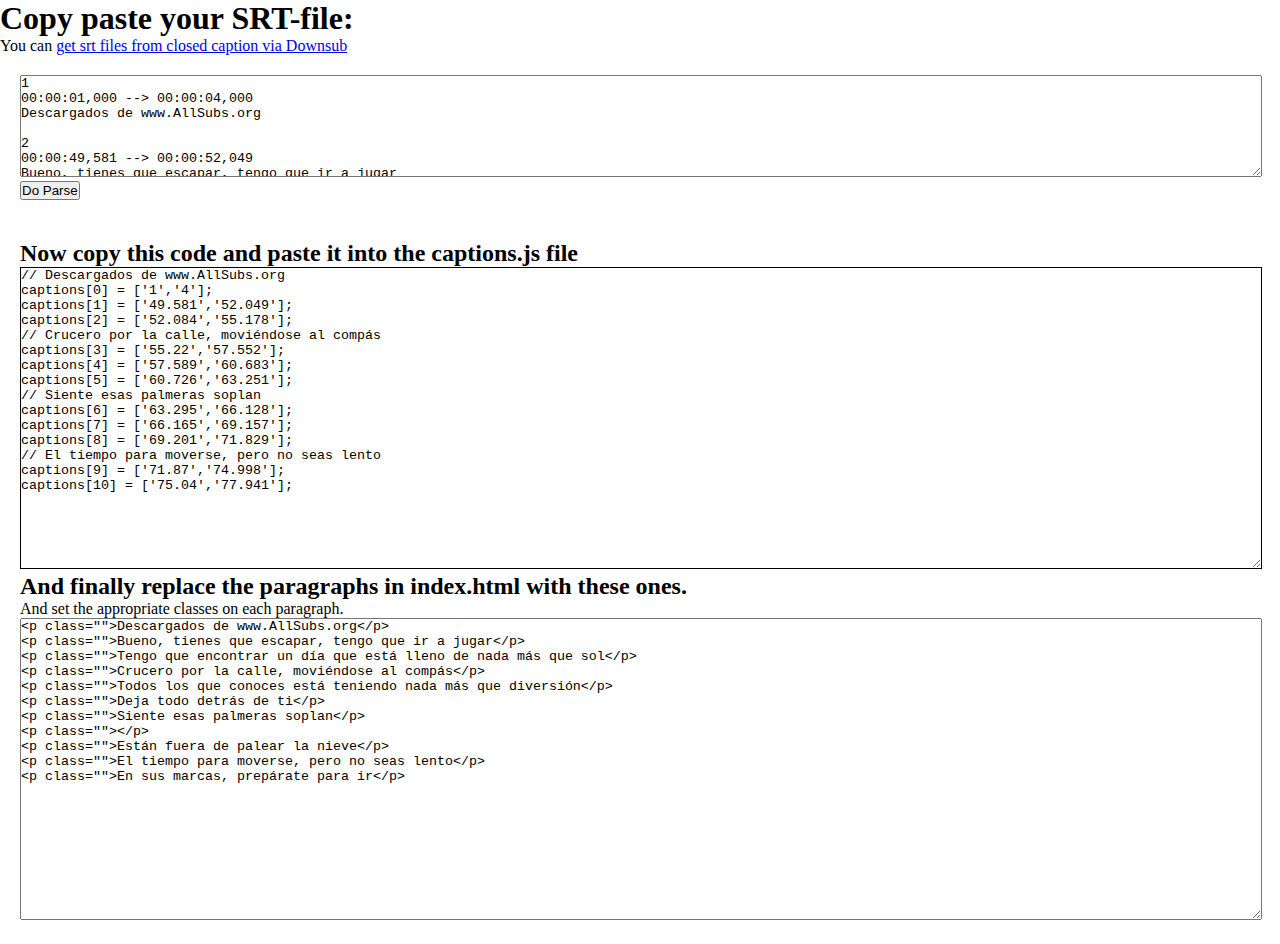
<file: versie 1/generator/index.html>
<!DOCTYPE html>
<html lang="en">
<head>
	<meta charset="UTF-8">
	<meta name="viewport" content="width=device-width, initial-scale=1.0">
	<title>Generate caption times</title>
	<link rel="stylesheet" href="css.css">
</head>
<body>
	<h1>Copy paste your SRT-file:</h1>
	<p>You can <a href="https://downsub.com/">get srt files from closed caption via Downsub</a></p>
	<div class="wrapper">
		<textarea id="source">
1
00:00:01,000 --> 00:00:04,000
Descargados de www.AllSubs.org

2
00:00:49,581 --> 00:00:52,049
Bueno, tienes que escapar, tengo que ir a jugar

3
00:00:52,084 --> 00:00:55,178
Tengo que encontrar un día que está lleno de nada más que sol

4
00:00:55,220 --> 00:00:57,552
Crucero por la calle, moviéndose al compás

5
00:00:57,589 --> 00:01:00,683
Todos los que conoces está teniendo nada más que diversión

6
00:01:00,726 --> 00:01:03,251
Deja todo detrás de ti

7
00:01:03,295 --> 00:01:06,128
Siente esas palmeras soplan

8
00:01:06,165 --> 00:01:09,157


9
00:01:09,201 --> 00:01:11,829
Están fuera de palear la nieve

10
00:01:11,870 --> 00:01:14,998
El tiempo para moverse, pero no seas lento

11
00:01:15,040 --> 00:01:17,941
En sus marcas, prepárate para ir</textarea>
		<button id="doParse">Do Parse</button>
	  </div>
	  
	  <div class="wrapper">
		  <h2>Now copy this code and paste it into the captions.js file</h2>
	  <textarea id="result">
		  
	  </textarea>
	  <h2>And finally replace the paragraphs in index.html with these ones.</h2>
	  <p>And set the appropriate classes on each paragraph.</p>
	  <textarea id="paras"></textarea>
	  </div>
	  <script src="jquery.js"></script>
	  <script src="js.js"></script>
</body>
</html>
</file>
<file: versie 1/generator/css.css>
*{margin:0;padding:0;}
.wrapper{
  width: 100%;
  padding:20px;
  box-sizing:border-box;
}
#source {
  width:100%;
  height: 100px;
}
textarea{
  width:100%;
  height: 300px;
}
#result,
#result td {
  border: 1px solid #000;
}
</file>
